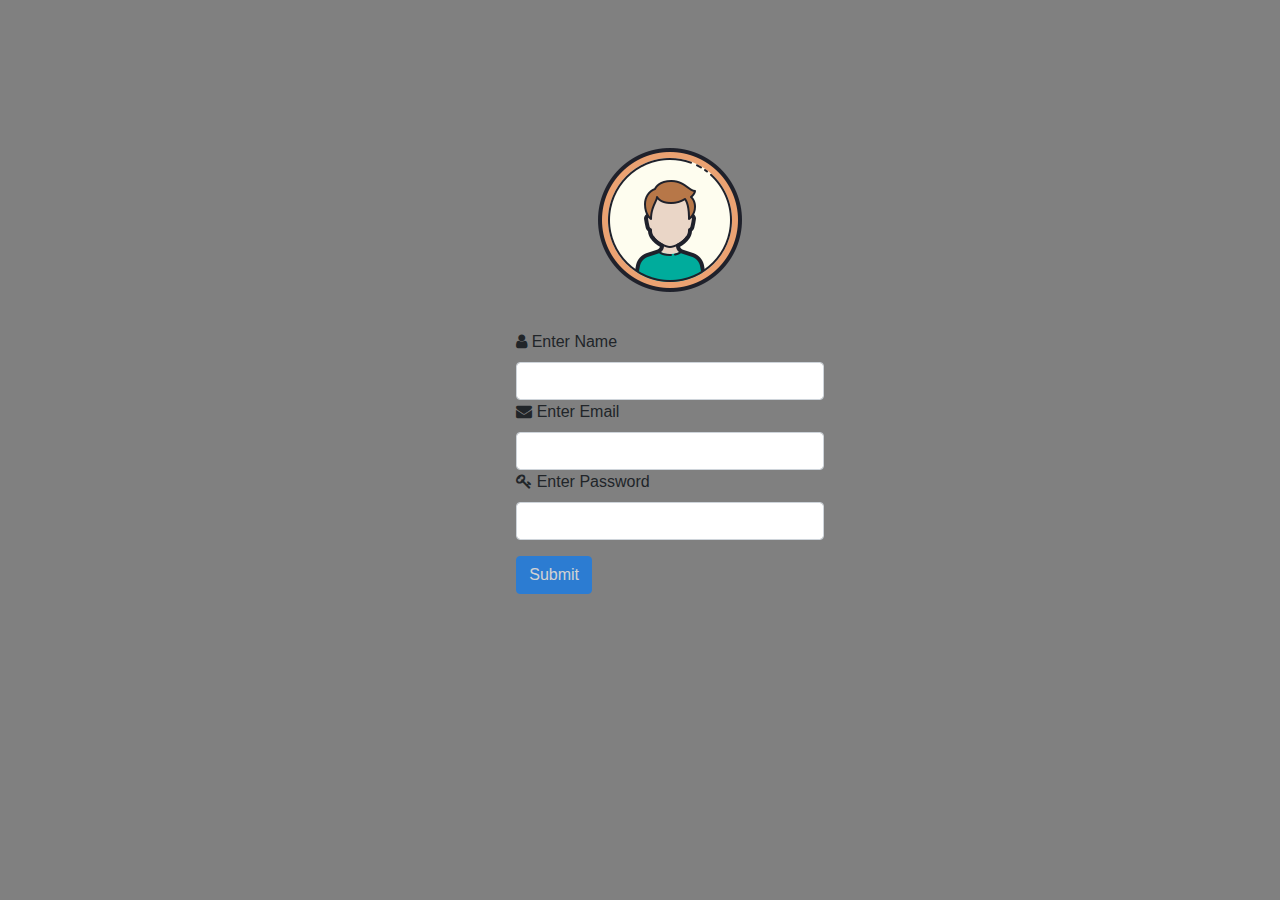
<file: index.html>
<!DOCTYPE html>
<html lang="en">
<head>
    <meta charset="UTF-8">
    <meta name="viewport" content="width=device-width, initial-scale=1.0">
    <title>Form Validation</title>
    <link rel="stylesheet" href="https://stackpath.bootstrapcdn.com/bootstrap/4.4.1/css/bootstrap.min.css" integrity="sha384-Vkoo8x4CGsO3+Hhxv8T/Q5PaXtkKtu6ug5TOeNV6gBiFeWPGFN9MuhOf23Q9Ifjh" crossorigin="anonymous">
    <link rel="stylesheet" href="style.css">
    <link rel="stylesheet" href="https://cdnjs.cloudflare.com/ajax/libs/font-awesome/4.7.0/css/font-awesome.min.css">

</head>

<body>
<form autocomplete="off" >
    <div class="form-row ">
       <div class="col-md-8 mx-auto">
        <div class="image">
          <img src="img/user3.png" alt="" >
        </div>
        <div class="container col-md-5 ">

         <div>
          <label for="fname"><i class="fa fa-user"></i> Enter Name</label>
          <input type="name"  class="form-control " name="name" id="name"  value="">
          <div class="valid-feedback">
            Yor name is valid!
          </div>
        <div class="invalid-feedback">
          Don't start with number and between 10 and 15 characters!
         </div>
         
        </div>
         
       
        <div>
          <label for="email"><i class="fa fa-envelope"></i> Enter  Email</label>
          <input type="email"  class="form-control" name="email" id="email"  value="">
        <div class="valid-feedback">
          Valid email!
        </div>
      <div class="invalid-feedback">
        Don't start with number and between 12 and 15 characters!
       </div>
     </div>
     <div>
       <label for="checkpassord"><i class="fa fa-key icon"></i>
        Enter Password</label>
      <input type="password"  class="form-control" name="password" id="password"  value="">
        <div class="valid-feedback">
          Valid password! 
        </div>
      <div class="invalid-feedback">
       Between 8 and 10 characters!
       </div>
    </div>
    <div class="py-3">
      <button type="submit" class="btn btn-primary" id="button" disabled name="disabled">Submit</button>

    </div>
     </div>
    </div>
  </div>
  </form>

  <script src="app.js"></script>
  </body>
  </html>
</file>
<file: style.css>
body {
  font-family: Arial, Helvetica, sans-serif;
  background-color: gray;
}

form{
    
    position: relative;
    padding-left: 60px;
    margin-top: 100px;
    padding-bottom: 50px;
}

* {
  box-sizing: border-box;
  
}
.image {
  text-align: center;
  margin: 20px 0 10px 0;
}

.image img {
  width:200px;
  border-radius:30%;
}


@media (max-width:100%) { 
  form{
    
    position: relative;
    padding-left: 60px;
    margin-top: 100px;
    padding-bottom: 50px;
}

* {
  box-sizing: border-box;
  
}
.image {
  text-align: center;
  margin: 20px 0 10px 0;
}

.image img {
  width:200px;
  border-radius:30%;
}


}
</file>
